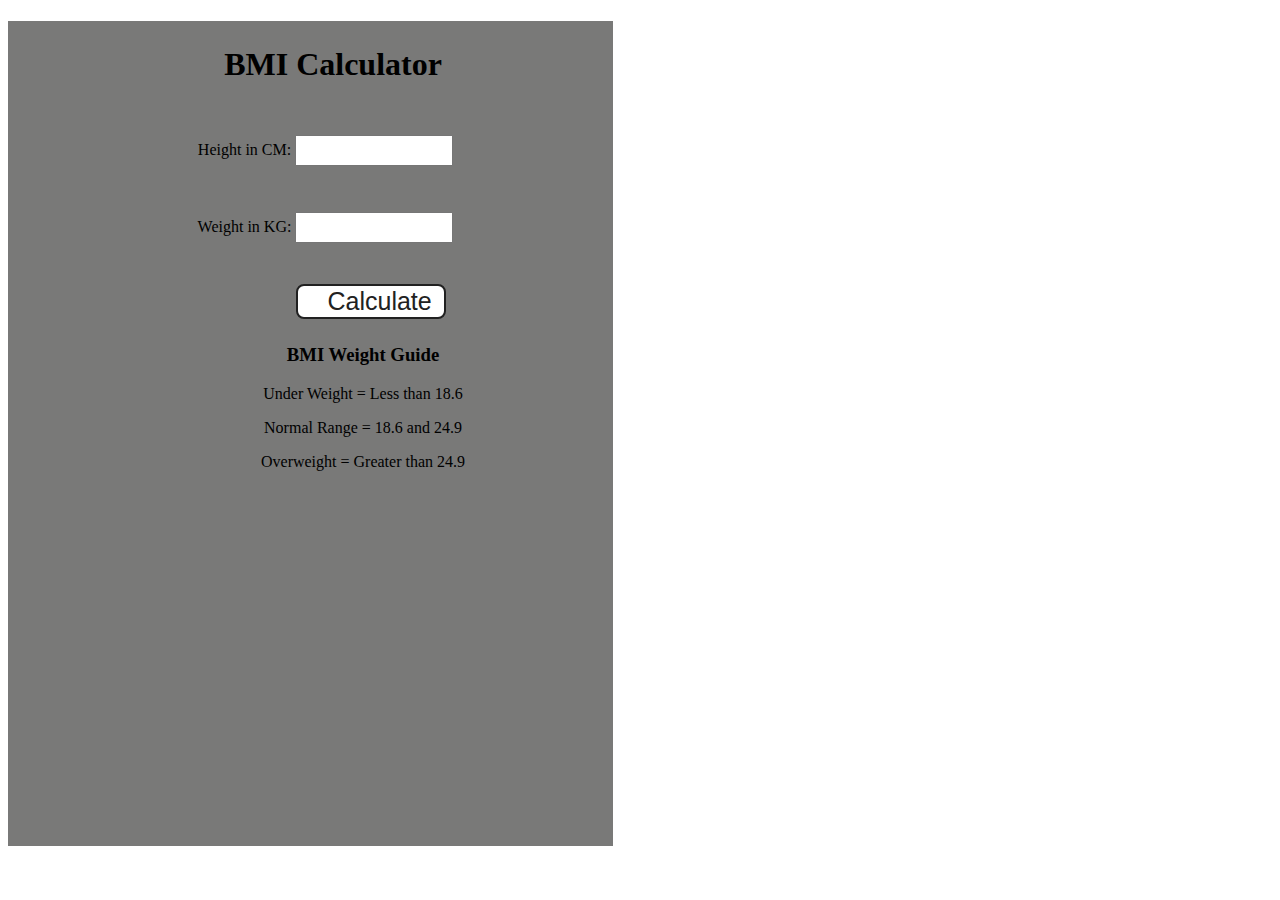
<file: BmiCalculator/index.html>
<!DOCTYPE html>
<html lang="en">
<head>
    <meta charset="UTF-8">
    <meta name="viewport" content="width=device-width, initial-scale=1.0">
    <title>Bmi Calculator</title>
    <link rel="stylesheet" href="codeWithAziz.js">
    <link rel="stylesheet" href="style.css">
</head>
<body>

     <div class="container">
      <h1>BMI Calculator</h1>
      <form>
        <p><label>Height in CM: </label><input type="text" id="height" /></p>
        <p><label>Weight in KG: </label><input type="text" id="weight" /></p>
        <button>Calculate</button>
        <div id="results"></div>
        <div id="weight-guide">
          <h3>BMI Weight Guide</h3>
          <p>Under Weight = Less than 18.6</p>
          <p>Normal Range = 18.6 and 24.9</p>
          <p>Overweight = Greater than 24.9</p>
        </div>
      </form>
    </div>

    
</body>
<script src="codeWithAziz.js"></script>
</html>
</file>
<file: BmiCalculator/style.css>
body{
    text-align: center;
}
.container {
  width: 575px;
  height: 825px;

  background-color: #797978;
  padding-left: 30px;
}
#height,
#weight {
  width: 150px;
  height: 25px;
  margin-top: 30px;
}

#weight-guide {
  margin-left: 75px;
  margin-top: 25px;
}

#results {
  font-size: 35px;
  margin-left: 90px;
  margin-top: 20px;
  color: rgb(241, 241, 241);
}

button {
  width: 150px;
  height: 35px;
  margin-left: 90px;
  margin-top: 25px;
  background-color: #fff;
  padding: 1px 30px;
  border-radius: 8px;
  color: #212121;
  text-decoration: none;
  border: 2px solid #212121;

  font-size: 25px;
}

h1 {
  padding-left: 15px;
  padding-top: 25px;
  
}
</file>
